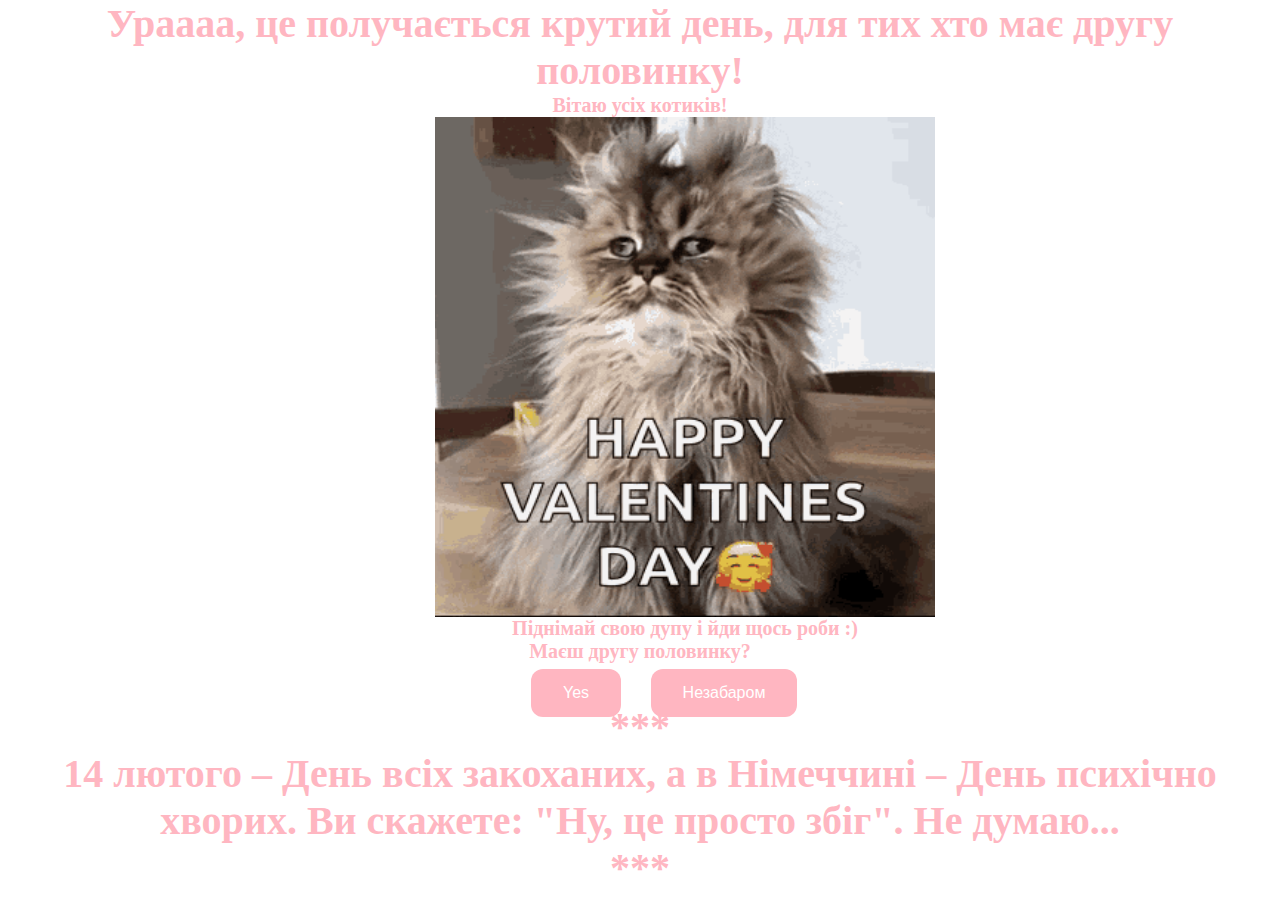
<file: index.html>
<!DOCTYPE html>
<html lang="en">
<head>
    <meta charset="UTF-8">
    <meta name="viewport" content="width=device-width, initial-scale=1.0">
    <title>Valentine`s day</title>
    <link rel="stylesheet" href="style.css">
</head>
<body>
    <p class="header_text">Ураааа, це получається крутий день, для тих хто має другу половинку!</p>

        <h1 class="text">Вітаю усіх котиків!</h1>

    <div class="gif_container">
        <img  src="good-morning-funny-animals.gif" alt="Тут мав(ла) бути ти">
        <p class="text">Піднімай свою дупу і йди щось роби :)</p>
    </div>


        <p class="text">Маєш другу половинку?</p>

    <div class="buttons">
        <button class="btn" id="yesButton" onclick="nextPageone()">Yes</button>
        <button class="btn" id="noButton"  onclick="nextPagetwo()">Незабаром</button>
    </div>

    <div class="footer-text">
            <p>
                ***
                <br>
                14 лютого – День всіх закоханих, а в Німеччині – День психічно хворих. Ви скажете: "Ну, це просто збіг". Не думаю...
                <br>
                ***
            </p>
    </div>

    <script>
        function nextPageone() {
            window.location.href = "yes2.html";
        }
        function nextPagetwo() {
            window.location.href = "page1.html";
        }
    </script>
</body>
</html>
</file>
<file: style.css>
*{
    margin: 0;
    padding: 0;
}

.header_text , .footer-text , .text{
    font-family: 'Nunito';
    font-size: 40px;
    font-weight: bold;
    color: #FFB6C1;
    text-align: center;
}
.footer-text{
    width: 100%;
}
.text{
    font-family: 'Nunito';
    font-size: 20px;
    font-weight: bold;
    color: #FFB6C1;
    text-align: center;
}

#noButton {
    position: absolute;
    margin-left: 150px;
    transition: 0.5s;
}

#yesButton {
    position: absolute;
    margin-right: 150px;
}

.buttons {
    display: flex;
    flex-direction: row;
    justify-content: center;
    align-items: center;
    margin-top: 20px;
    margin-left: 20px;
    padding: 10px;
}

.btn {
    background-color: #FFB6C1;
    color: white;
    padding: 15px 32px;
    text-align: center;
    display: inline-block;
    font-size: 16px;
    margin: 4px 2px;

    border: none;
    border-radius: 12px;
}

.gif_container {
    display: flex;
    flex-direction: column;
    justify-content: center;
    align-items: center;
    margin-left: 90px;
}
 img{
    width: 500px;
    height: 500px;
 }
</file>
